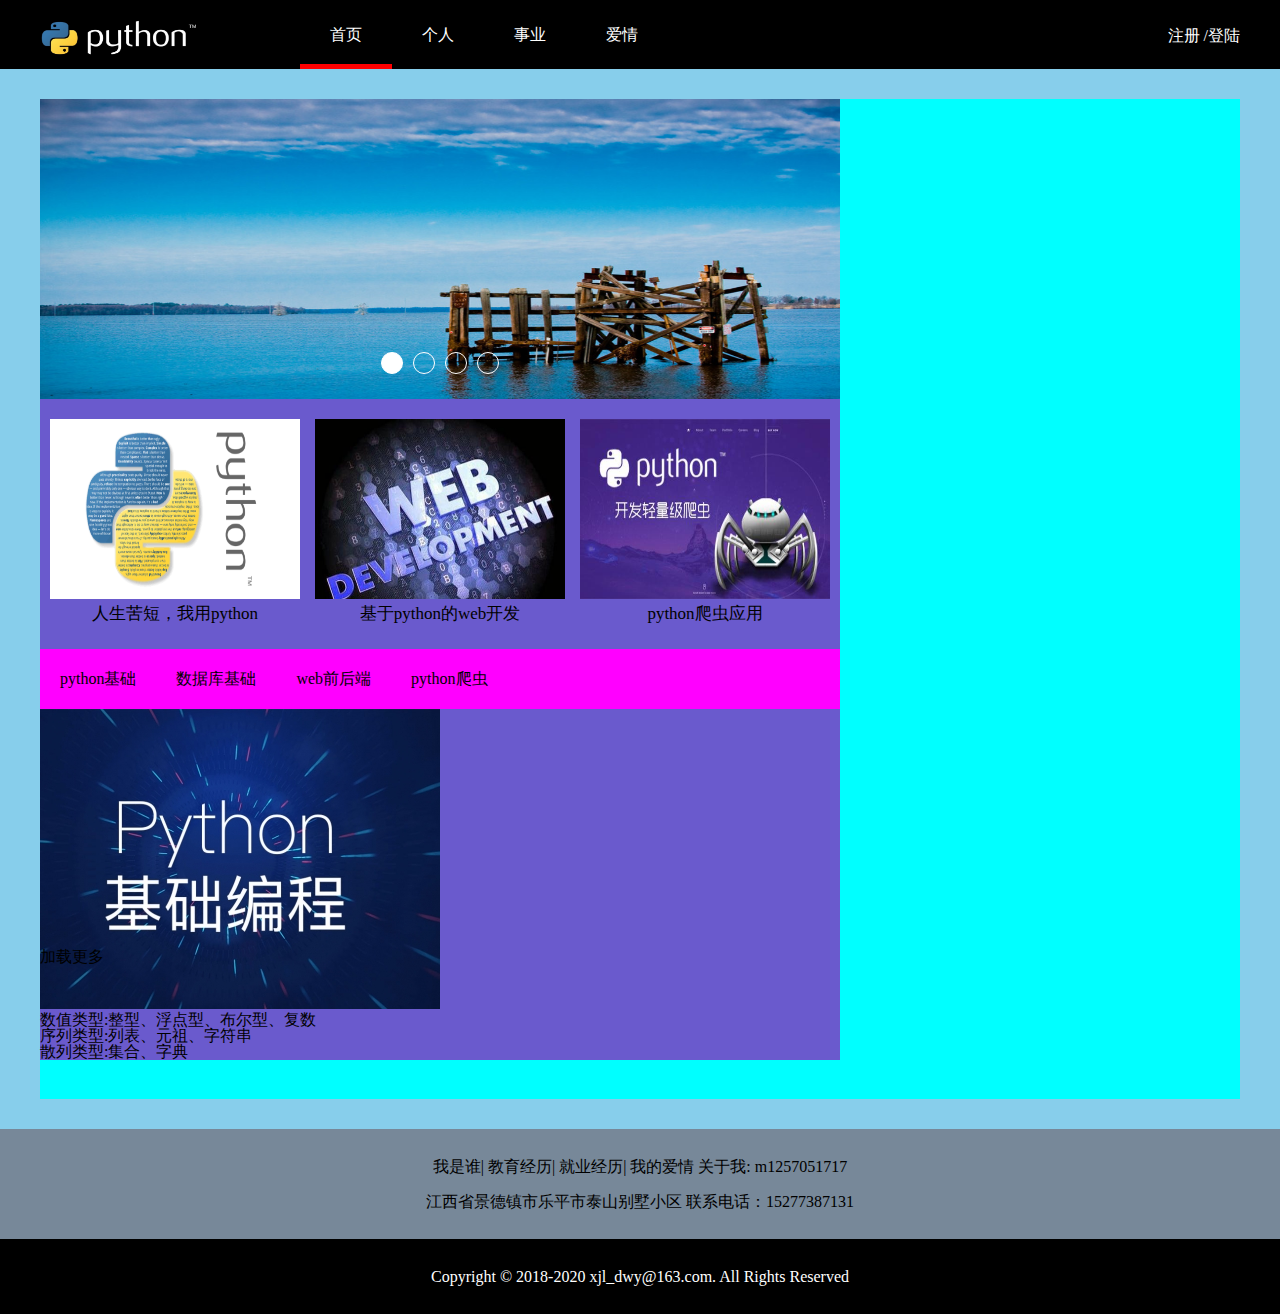
<file: index.html>
<!DOCTYPE html>
<html lang="en">
<head>
    <meta charset="UTF-8">
    <title>XuJL个主页</title>
    <link rel="stylesheet" href="css/reset.css">
    <link rel="stylesheet" href="css/common.css">
    <link rel="stylesheet" href="https://at.alicdn.com/t/font_882262_l0rucl5txzc.css">
    <link rel="stylesheet" href="css/index.css">
    <script src="js/jquery-3.3.1.js"></script>
</head>

<body>
    <!--head_start-->
    <div class="header">
        <div class="header-contain">
            <h1 class="loge">
                <img class="logo-title" src="pic/python-logo.png" alt="">
            </h1>
            <ul class="menu">
                <li class="active"><a href="javascript:void(0);">首页</a></li>
                <li><a href="person.html">个人</a></li>
                <li><a href="career.html">事业</a></li>
                <li><a href="emotion.html">爱情</a></li>
            </ul>
            <div class="login-box">
                <i class="iconfont icon-yonghu-tianchong"></i>
                <span><a href="javascript:void(0);">注册</a></span>
                /<span><a href="javascript:void(0);">登陆</a></span>
            </div>
        </div>
    </div>

    <!--middle_start-->
   <div class="middle">
        <div class="middle-box">
            <div class="middle-contain">
                <!--banner-start-->
                <div class="middle-banner">
                    <ul class="picture">
                        <li><a href=""></a>
                            <img src="pic/sea.png" alt=""></li>
                        <li><a href=""></a>
                            <img src="pic/lion.png" alt=""></li>
                        <li><a href=""></a>
                            <img src="pic/floor.png" alt=""></li>
                        <li><a href=""></a>
                            <img src="pic/dream.png" alt=""></li>
                    </ul>
                    <ul class="tab">
                        <li></li>
                        <li></li>
                        <li></li>
                        <li></li>
                    </ul>
                    <ul class="btn">
                        <li class="left">&lt;</li>
                        <li class="right">&gt;</li>
                    </ul>
                </div>

                <div class="middle-content">
                    <ul class="content">
                        <li>
                            <a href=""><img src="pic/python-learn.png" alt=""></a>
                            <p><a href=""></a>人生苦短，我用python</p>
                        </li>
                        <li>
                            <a href=""><img src="pic/web-lunbo.jpg" alt=""></a>
                            <p><a href=""></a>基于python的web开发</p>
                        </li>
                        <li>
                            <a href=""><img src="pic/python-pa-lunbo.jpg" alt=""></a>
                            <p><a href=""></a>python爬虫应用</p>
                        </li>
                    </ul>
                </div>

                <div class="middle-note">
                    <div class="note-tab">
                        <ul>
                            <li>python基础</li>
                            <li>数据库基础</li>
                            <li>web前后端</li>
                            <li>python爬虫</li>
                        </ul>
                    </div>
                    <div class="note">
                        <div class=" note-left">
                            <img src="pic/python-low.jpg" alt="">
                        </div>
                        <div class=" note-rigtht">
                            <p><span>数值类型:</span>整型、浮点型、布尔型、复数</p>
                            <p><span>序列类型:</span>列表、元祖、字符串</p>
                            <p><span>散列类型:</span>集合、字典</p>
                        </div>
                    </div>
                        <!--<div class="note-left">-->
                            <!--<img src="pic/python-low.jpg" alt="">-->
                        <!--</div>-->
                        <!--<div class="note-rigtht">-->
                            <!--<p><span>数值类型</span></p>-->
                            <!--<p><span>序列类型</span></p>-->
                            <!--<p><span>散列类型</span></p>-->
                        <!--</div>-->


                </div>

                <div class="middle-more">加载更多</div>
            </div>
            <div class="middle-aside">

            </div>
        </div>

    </div>

    <!--footer-start-->
    <div class="footer">
        <div class="foot-box">
            <div class="foot-content">
                <!--<img class="logo-foot" src="pic/horse.png" alt="">-->
                <p>
                    <span><a href="javascript:void(0)">
                        我是谁</a></span>|
                    <span><a href="javascript:void(0)">
                        教育经历</a></span>|
                    <span><a href="javascript:void(0)">
                        就业经历</a></span>|
                    <span><a href="javascript:void(0)">
                        我的爱情</a></span>
                    <span>关于我: <i class="iconfont icon-weixin">m1257051717</i></span>
                </p>
                <p>
                    <span>江西省景德镇市乐平市泰山别墅小区</span>
                    <span>联系电话：15277387131</span>
                </p>
            </div>
        </div>
    </div>
   <!--footer-end-->



    <!--bottom-start-->
    <div class="bottom">
        <p class="bottom-address">Copyright © 2018-2020 xjl_dwy@163.com.
                All Rights Reserved</p>
    </div>
    <!--bottom-end-->


    <script src="js/index.js"></script>
</body>
</html>
</file>
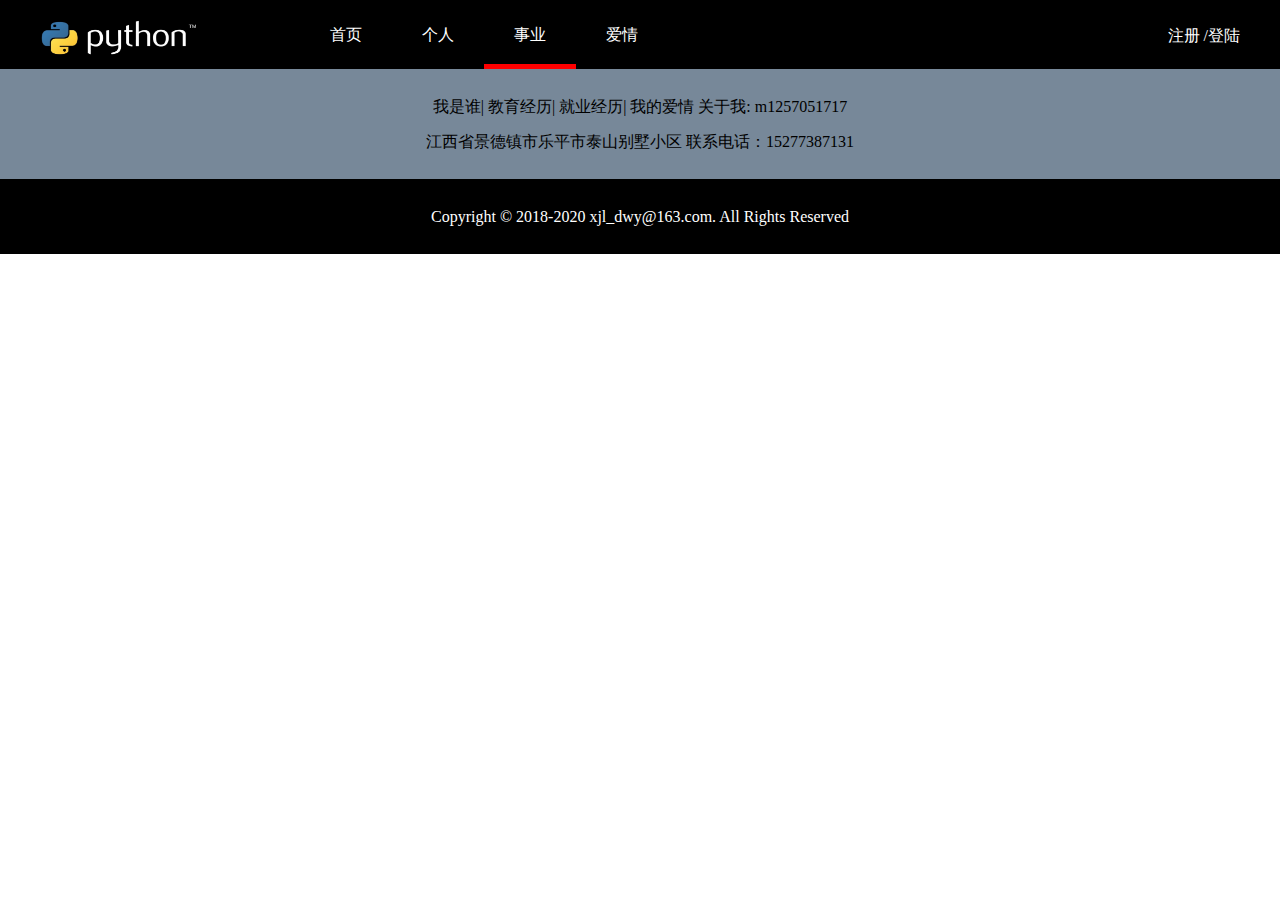
<file: career.html>
<!DOCTYPE html>
<html lang="en">
<head>
    <meta charset="UTF-8">
    <title>XuJL个主页</title>
    <link rel="stylesheet" href="css/reset.css">
    <link rel="stylesheet" href="css/common.css">
    <link rel="stylesheet" href="https://at.alicdn.com/t/font_882262_l0rucl5txzc.css">
</head>
<body>
    <!--head_start-->
    <div class="header">
        <div class="header-contain">
            <h1 class="loge">
                <img class="logo-title" src="pic/python-logo.png" alt="">
            </h1>
            <ul class="menu">
                <li ><a href="index.html">首页</a></li>
                <li><a href="person.html">个人</a></li>
                <li class="active"><a href="javascript:void(0);">事业</a></li>
                <li><a href="emotion.html">爱情</a></li>
            </ul>
            <div class="login-box">
                <i class="iconfont icon-yonghu-tianchong"></i>
                <span><a href="javascript:void(0);">注册</a></span>
                /<span><a href="javascript:void(0);">登陆</a></span>
            </div>
        </div>
    </div>

    <!--middle_start-->
    <!--footer-start-->
    <div class="footer">
        <div class="foot-box">
            <div class="foot-content">
                <!--<img class="logo-foot" src="pic/horse.png" alt="">-->
                <p>
                    <span><a href="javascript:void(0)">
                        我是谁</a></span>|
                    <span><a href="javascript:void(0)">
                        教育经历</a></span>|
                    <span><a href="javascript:void(0)">
                        就业经历</a></span>|
                    <span><a href="javascript:void(0)">
                        我的爱情</a></span>
                    <span>关于我: <i class="iconfont icon-weixin">m1257051717</i></span>
                </p>
                <p>
                    <span>江西省景德镇市乐平市泰山别墅小区</span>
                    <span>联系电话：15277387131</span>
                </p>
            </div>

        </div>
    </div>
    <!--footer-end-->

 <!--bottom-start-->
    <div class="bottom">
        <p class="bottom-address">Copyright © 2018-2020 xjl_dwy@163.com.
                All Rights Reserved</p>
    </div>
    <!--bottom-end-->




</body>
</html>
</file>
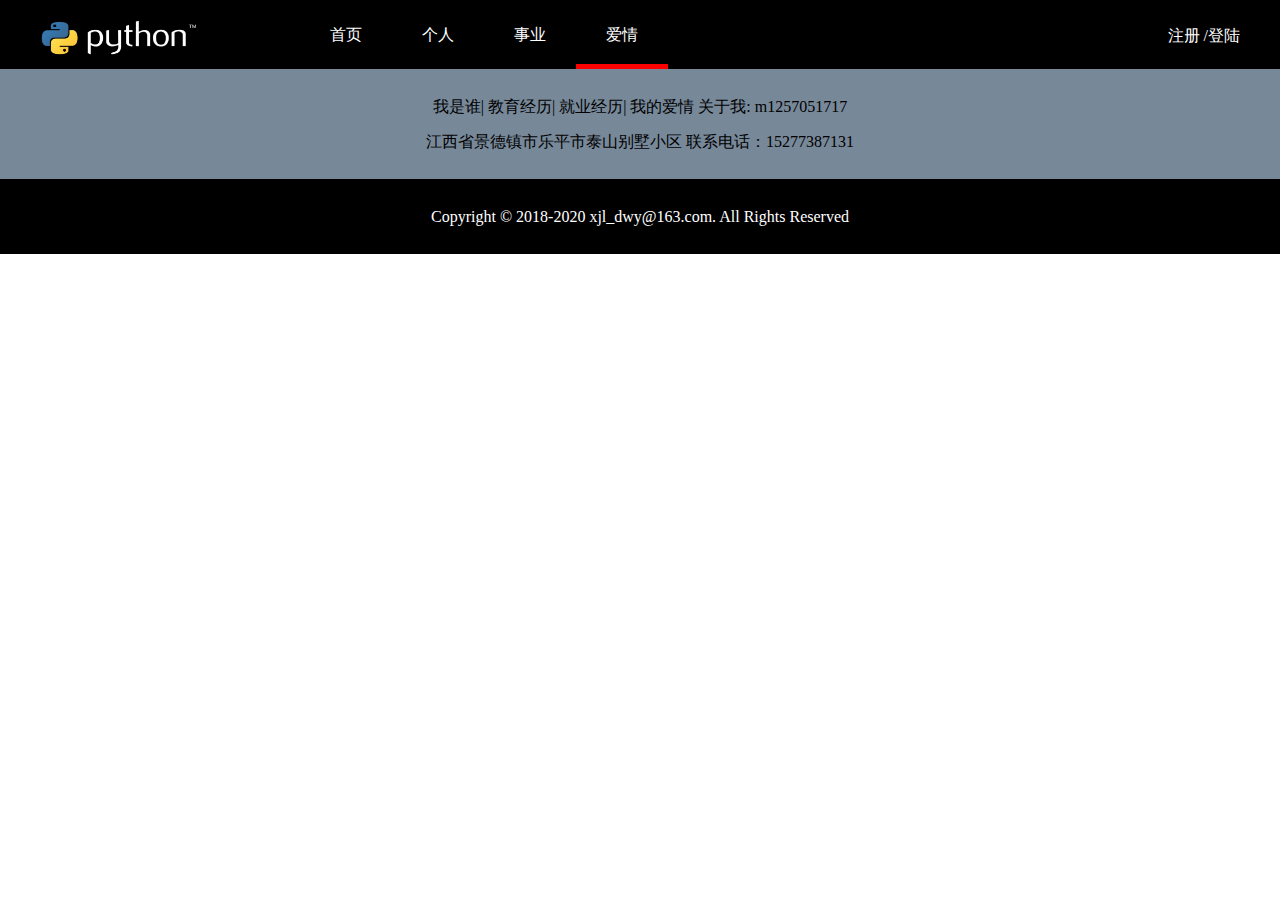
<file: emotion.html>
<!DOCTYPE html>
<html lang="en">
<head>
    <meta charset="UTF-8">
    <title>XuJL个主页</title>
    <link rel="stylesheet" href="css/reset.css">
    <link rel="stylesheet" href="css/common.css">
    <link rel="stylesheet" href="https://at.alicdn.com/t/font_882262_l0rucl5txzc.css">
</head>
<body>
    <!--head_start-->
    <div class="header">
        <div class="header-contain">
            <h1 class="loge">
                <img class="logo-title" src="pic/python-logo.png" alt="">
            </h1>
            <ul class="menu">
                <li ><a href="index.html">首页</a></li>
                <li><a href="person.html">个人</a></li>
                <li><a href="career.html">事业</a></li>
                <li class="active"><a href="javascript:void(0);">爱情</a></li>
            </ul>
            <div class="login-box">
                <i class="iconfont icon-yonghu-tianchong"></i>
                <span><a href="javascript:void(0);">注册</a></span>
                /<span><a href="javascript:void(0);">登陆</a></span>
            </div>
        </div>
    </div>

    <!--middle_start-->
    <!--footer-start-->
    <div class="footer">
        <div class="foot-box">
            <div class="foot-content">
                <!--<img class="logo-foot" src="pic/horse.png" alt="">-->
                <p>
                    <span><a href="javascript:void(0)">
                        我是谁</a></span>|
                    <span><a href="javascript:void(0)">
                        教育经历</a></span>|
                    <span><a href="javascript:void(0)">
                        就业经历</a></span>|
                    <span><a href="javascript:void(0)">
                        我的爱情</a></span>
                    <span>关于我: <i class="iconfont icon-weixin">m1257051717</i></span>
                </p>
                <p>
                    <span>江西省景德镇市乐平市泰山别墅小区</span>
                    <span>联系电话：15277387131</span>
                </p>
            </div>

        </div>
    </div>
    <!--footer-end-->

 <!--bottom-start-->
    <div class="bottom">
        <p class="bottom-address">Copyright © 2018-2020 xjl_dwy@163.com.
                All Rights Reserved</p>
    </div>
    <!--bottom-end-->




</body>
</html>
</file>
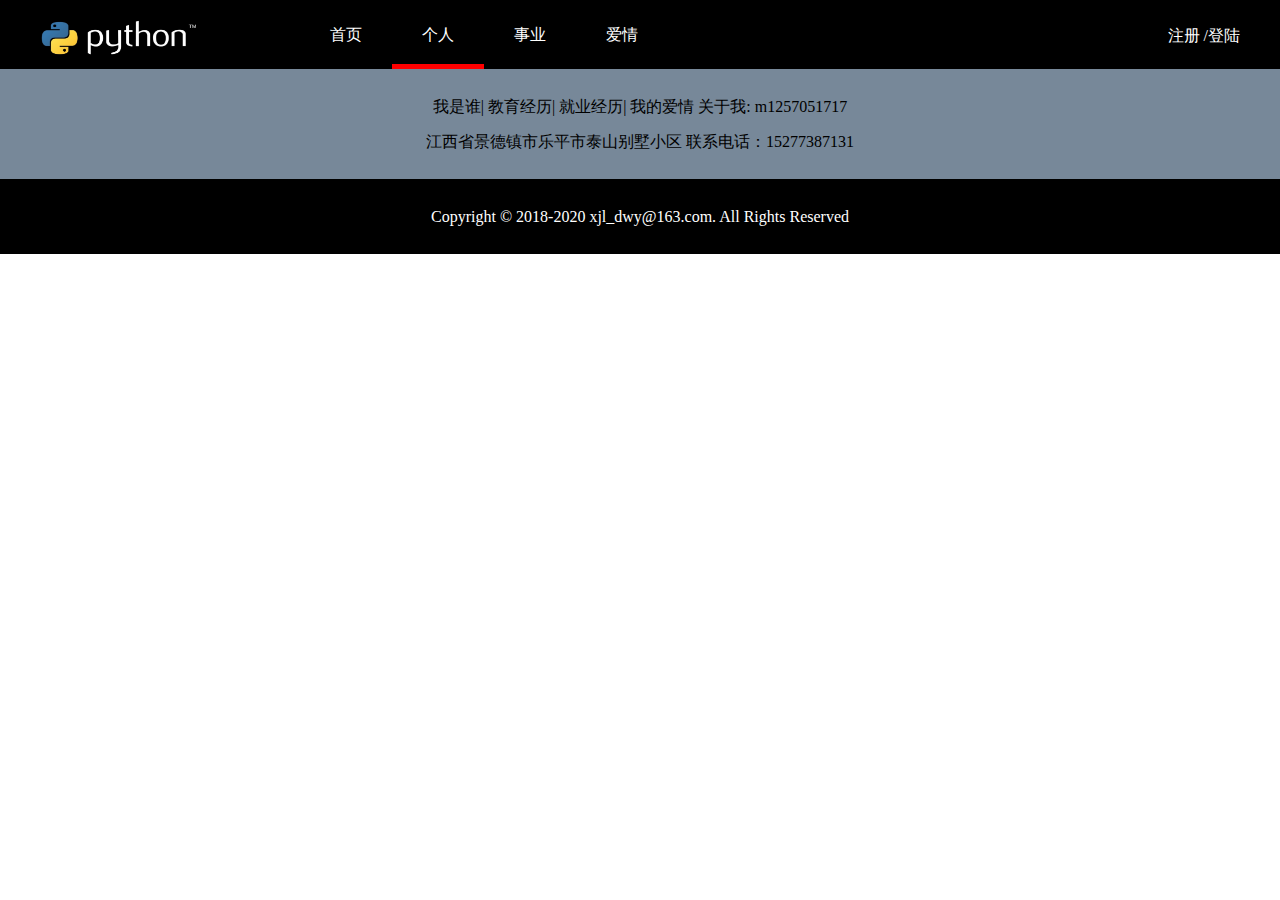
<file: person.html>
<!DOCTYPE html>
<html lang="en">
<head>
    <meta charset="UTF-8">
    <title>XuJL个主页</title>
    <link rel="stylesheet" href="css/reset.css">
    <link rel="stylesheet" href="css/common.css">
    <link rel="stylesheet" href="https://at.alicdn.com/t/font_882262_l0rucl5txzc.css">
</head>
<body>
    <!--head_start-->
    <div class="header">
        <div class="header-contain">
            <h1 class="loge">
                <img class="logo-title" src="pic/python-logo.png" alt="">
            </h1>
            <ul class="menu">
                <li ><a href="index.html">首页</a></li>
                <li class="active"><a href="javascript:void(0)">个人</a></li>
                <li><a href="career.html">事业</a></li>
                <li><a href="emotion.html">爱情</a></li>
            </ul>
            <div class="login-box">
                <i class="iconfont icon-yonghu-tianchong"></i>
                <span><a href="javascript:void(0);">注册</a></span>
                /<span><a href="javascript:void(0);">登陆</a></span>
            </div>
        </div>
    </div>

    <!--middle_start-->
    <!--footer-start-->
    <div class="footer">
        <div class="foot-box">
            <div class="foot-content">
                <!--<img class="logo-foot" src="pic/horse.png" alt="">-->
                <p>
                    <span><a href="javascript:void(0)">
                        我是谁</a></span>|
                    <span><a href="javascript:void(0)">
                        教育经历</a></span>|
                    <span><a href="javascript:void(0)">
                        就业经历</a></span>|
                    <span><a href="javascript:void(0)">
                        我的爱情</a></span>
                    <span>关于我: <i class="iconfont icon-weixin">m1257051717</i></span>
                </p>
                <p>
                    <span>江西省景德镇市乐平市泰山别墅小区</span>
                    <span>联系电话：15277387131</span>
                </p>
            </div>
        </div>
    </div>
    <!--footer-end-->


 <!--bottom-start-->
    <div class="bottom">
        <p class="bottom-address">Copyright © 2018-2020 xjl_dwy@163.com.
                All Rights Reserved</p>
    </div>
    <!--bottom-end-->



</body>
</html>
</file>
<file: css/common.css>
/*header-start*/
.header{
    width: 100%;
    height: 69px;
    background: black;
    color: #ffffff;
}
.header .header-contain{
    width: 1200px;
    height: 69px;
    line-height: 69px;
    background: black;
    margin: auto;
    /*background: skyblue;*/
}
.header .header-contain .loge{
    width: 160px;
    height: 69px;
    float: left;
    margin: 0px;
}
.header .header-contain .logo-title {
    display: block;
    width: 100%;
    height: 100%;
    top: 0px;
    background: no-repeat;

}
.header .header-contain .menu{
    float: left;
    margin-left: 100px;
}
.header .header-contain .menu li{
    height: 69px;
    padding:0 30px;
    float: left;

}
.header .header-contain .menu li.active{
    border-bottom: 5px solid red;
    box-sizing: border-box;
}
.header .header-contain .menu li:hover{
    border-bottom: 5px solid red;
    box-sizing: border-box;
}
.header .header-contain .login-box{
    float: right;
}
.header .header-contain .login-box i{
    font-size: 20px;
}
/*header-end*/
/*meddle-start*/

/*foot-start*/
.footer{
    width: 100%;
    background: lightslategray;
}
.footer .foot-box{
    width: 1200px;
    margin: auto;
    text-align: center;
    background: lightslategray;
}
.footer .foot-box .foot-content{
    /*width: 100%;*/
    background: lightslategray;
    line-height: 35px;
    padding: 20px 0px;
}
/*footer-end*/
/*bottom-start*/
.bottom{
    width: 100%;;
    background: black;
}
.bottom p{
    width: 1200px;
    background: black;
    color: white;
    line-height: 35px;
    padding: 20px 0px;
    margin: auto;
    text-align: center;
}
</file>
<file: css/index.css>
.middle{
    width: 100%;
    background: skyblue;
    padding: 30px 0;
}
.middle .middle-box{
    width: 1200px;
    height: 1000px;
    margin: auto;
    background: aqua;
}
.middle .middle-contain{
    float: left;
    width: 800px;
    /*height: 1000px;*/
    background: lightslategray;
}
.middle .middle-contain .middle-banner{
    width: 800px;
    height: 300px;
    position: relative;
    /*background: fuchsia;*/
}
.middle .middle-contain .middle-banner .picture li{
    /*width: 800px;*/
    /*height: 300px;*/
    position: absolute;
    top: 0;
    left: 0;
    display: none;
}
.middle .middle-contain .middle-banner .picture li img{
    width: 800px;
    height: 300px;
}
.middle .middle-contain .middle-banner .picture li.show{
    display: block;
}
.middle .middle-contain .middle-banner .tab{
    position: absolute;
    bottom: 20px;
    left: 50%;
    margin-left: -64px;
}
.middle .middle-contain .middle-banner .tab li{
    border: 1px solid white;
    width: 20px;
    height: 20px;
    float: left;
    margin: 5px;
    border-radius: 50%;
}
.middle .middle-contain .middle-banner .tab li.on{
    background: white;
}
.middle .middle-contain .middle-banner .btn li{
    font-size: 80px;
    color: white;
    position: absolute;
    top: 50%;
    margin-top: -40px;
    display: none;
}
.middle .middle-contain .middle-banner:hover .btn li{
    display:block;
}
.middle .middle-contain .middle-banner .btn li.left{
    left: 20px;
}
.middle .middle-contain .middle-banner .btn li.right{
    right:20px;
}

/*main-content-start*/
.middle .middle-box .middle-contain .middle-content {
    width: 800px;
    background: slateblue;
    font-size: 17px;
}
.middle .middle-box .middle-contain .middle-content
.content li a img{
    width: 250px;
    height: 180px;
    transition: all 1s;
}
.middle .middle-box .middle-contain .middle-content
.content{
    display: flex;
    justify-content: space-between;
    padding: 20px 10px;
}
.middle .middle-box .middle-contain .middle-content
.content li p{
    line-height: 30px;
    text-align: center;

}
.middle .middle-box .middle-contain .middle-content
.content li>a{
    display: block;
    width: 250px;
    height: 180px;
    overflow: hidden;
}
.middle .middle-box .middle-contain .middle-content
.content li a img:hover{
    transform: scale(1.1);
}
.middle .middle-box .middle-contain .middle-note{
    width: 800px;
    height: 300px;
    /*background: fuchsia;*/
}
.middle .middle-box .middle-contain .middle-note .note-tab{
    width: 800px;
    height: 60px;
    background: fuchsia;
    line-height: 60px;
}
.middle .middle-box .middle-contain .middle-note .note-tab ul li{
    float: left;
    padding: 0 20px;
    height: 60px;
}
.middle .middle-box .middle-contain .middle-note .note-tab ul li.active{
    border-bottom: 5px solid red;
    box-sizing: border-box;
}
.middle .middle-box .middle-contain .middle-note .note{
    width: 800px;
    /*height: 800px;*/
    background: slateblue;
}
</file>
